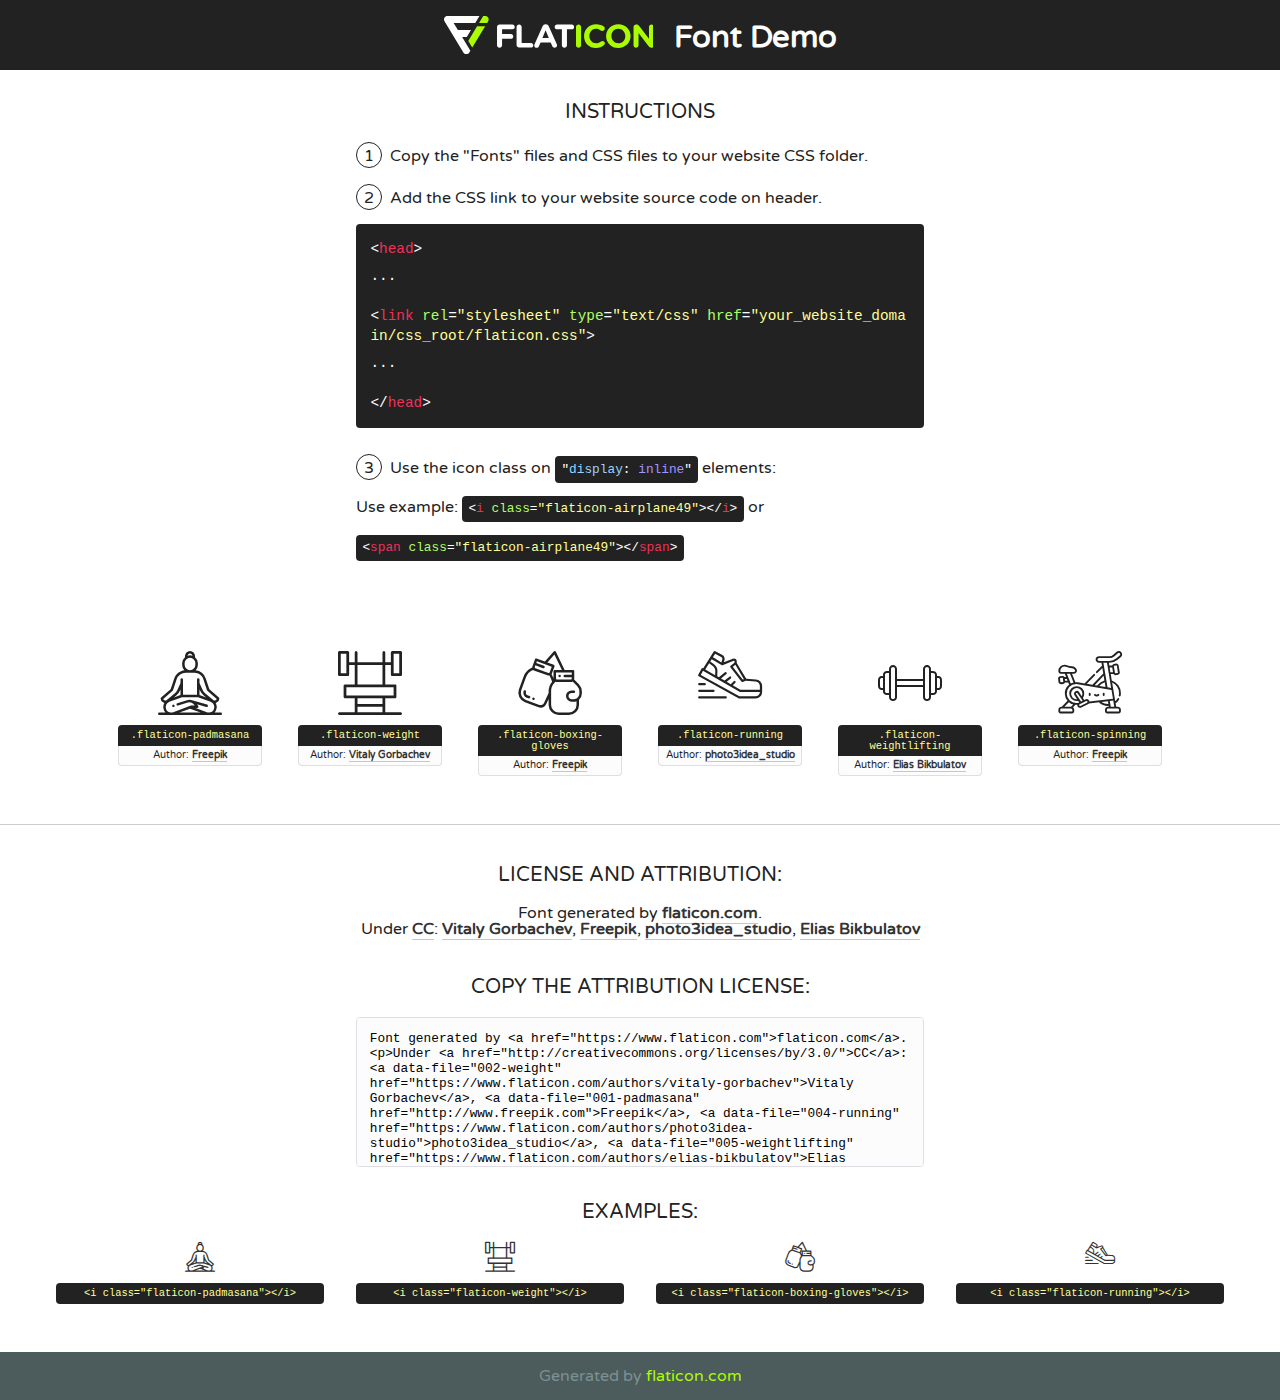
<file: fonts/flaticon/font/flaticon.html>
<!DOCTYPE html>
<!--
  Flaticon icon font: Flaticon
  Creation date: 08/11/2018 11:15
-->
<html>
<!DOCTYPE html>
<html>

<head>
    <title>Flaticon WebFont</title>
    <link href="http://fonts.googleapis.com/css?family=Varela+Round" rel="stylesheet" type="text/css" />
    <link rel="stylesheet" type="text/css" href="flaticon.css">
    <meta charset="UTF-8">
    <style>
    html, body, div, span, applet, object, iframe,
    h1, h2, h3, h4, h5, h6, p, blockquote, pre,
    a, abbr, acronym, address, big, cite, code,
    del, dfn, em, img, ins, kbd, q, s, samp,
    small, strike, strong, sub, sup, tt, var,
    b, u, i, center,
    dl, dt, dd, ol, ul, li,
    fieldset, form, label, legend,
    table, caption, tbody, tfoot, thead, tr, th, td,
    article, aside, canvas, details, embed, 
    figure, figcaption, footer, header, hgroup, 
    menu, nav, output, ruby, section, summary,
    time, mark, audio, video {
        margin: 0;
        padding: 0;
        border: 0;
        font-size: 100%;
        font: inherit;
        vertical-align: baseline;
    }
    /* HTML5 display-role reset for older browsers */
    article, aside, details, figcaption, figure, 
    footer, header, hgroup, menu, nav, section {
        display: block;
    }
    body {
        line-height: 1;
    }
    ol, ul {
        list-style: none;
    }
    blockquote, q {
        quotes: none;
    }
    blockquote:before, blockquote:after,
    q:before, q:after {
        content: '';
        content: none;
    }
    table {
        border-collapse: collapse;
        border-spacing: 0;
    }
    body {
        font-family: 'Varela Round', Helvetica, Arial, sans-serif;
        font-size: 16px;
        color: #222;
    }
    a {
        color: #333;
        border-bottom: 1px solid #a9fd00;
        font-weight: bold;
        text-decoration: none;
    }
    * {
        -moz-box-sizing: border-box;
        -webkit-box-sizing: border-box;
        box-sizing: border-box;
        margin: 0;
        padding: 0;
    }
    [class^="flaticon-"]:before, [class*=" flaticon-"]:before, [class^="flaticon-"]:after, [class*=" flaticon-"]:after {
        font-family: Flaticon;
        font-size: 30px;
        font-style: normal;
        margin-left: 20px;
        color: #333;
    }
    .wrapper {
        max-width: 600px;
        margin: auto;
        padding: 0 1em;
    }
    .title {
        font-size: 1.25em;
        text-align: center;
        margin-bottom: 1em;
        text-transform: uppercase;
    }
    header {
        text-align: center;
        background-color: #222;
        color: #fff;
        padding: 1em;
    }
    header .logo {
        width: 210px;
        height: 38px;
        display: inline-block;
        vertical-align: middle;
        margin-right: 1em;
        border: none;
    }
    header strong {
        font-size: 1.95em;
        font-weight: bold;
        vertical-align: middle;
        margin-top: 5px;
        display: inline-block;
    }
    .demo {
        margin: 2em auto;
        line-height: 1.25em;
    }
    .demo ul li {
        margin-bottom: 1em;
    }
    .demo ul li .num {
        color: #222;
        border-radius: 20px;
        display: inline-block;
        width: 26px;
        padding: 3px;
        height: 26px;
        text-align: center;
        margin-right: 0.5em;
        border: 1px solid #222;
    }
    .demo ul li code {
        background-color: #222;
        border-radius: 4px;
        padding: 0.25em 0.5em;
        display: inline-block;
        color: #fff;
        font-family: Consolas,Monaco,Lucida Console,Liberation Mono,DejaVu Sans Mono,Bitstream Vera Sans Mono,Courier New, monospace;
        font-weight: lighter;
        margin-top: 1em;
        font-size: 0.8em;
        word-break: break-all;
    }
    .demo ul li code.big {
        padding: 1em;
        font-size: 0.9em;
    }
    .demo ul li code .red {
        color: #EF3159;
    }
    .demo ul li code .green {
        color: #ACFF65;
    }
    .demo ul li code .yellow {
        color: #FFFF99;
    }
    .demo ul li code .blue {
        color: #99D3FF;
    }
    .demo ul li code .purple {
        color: #A295FF;
    }
    .demo ul li code .dots {
        margin-top: 0.5em;
        display: block;
    }
    #glyphs {
        border-bottom: 1px solid #ccc;
        padding: 2em 0;
        text-align: center;
    }
    .glyph {
        display: inline-block;
        width: 9em;
        margin: 1em;
        text-align: center;
        vertical-align: top;
        background: #FFF;
    }
    .glyph .glyph-icon {
        padding: 10px;
        display: block;
        font-family:"Flaticon";
        font-size: 64px;
        line-height: 1;
    }
    .glyph .glyph-icon:before {
        font-size: 64px;
        color: #222;
        margin-left: 0;
    }
    .class-name {
        font-size: 0.65em;
        background-color: #222;
        color: #fff;
        border-radius: 4px 4px 0 0;
        padding: 0.5em;
        color: #FFFF99;
        font-family: Consolas,Monaco,Lucida Console,Liberation Mono,DejaVu Sans Mono,Bitstream Vera Sans Mono,Courier New, monospace;
    }
    .author-name {
        font-size: 0.6em;
        background-color: #fcfcfd;
        border: 1px solid #DEDEE4;
        border-top: 0;
        border-radius: 0 0 4px 4px;
        padding: 0.5em;
    }
    .class-name:last-child {
        font-size: 10px;
        color:#888;
    }
    .class-name:last-child a {
        font-size: 10px;
        color:#555;
    }
    .class-name:last-child a:hover {
        color:#a9fd00;
    }
    .glyph > input {
        display: block;
        width: 100px;
        margin: 5px auto;
        text-align: center;
        font-size: 12px;
        cursor: text;
    }
    .glyph > input.icon-input {
        font-family:"Flaticon";
        font-size: 16px;
        margin-bottom: 10px;
    }
    .attribution .title {
        margin-top: 2em;
    }
    .attribution textarea {
        background-color: #fcfcfd;
        padding: 1em;
        border: none;
        box-shadow: none;
        border: 1px solid #DEDEE4;
        border-radius: 4px;
        resize: none;
        width: 100%;
        height: 150px;
        font-size: 0.8em;
        font-family: Consolas,Monaco,Lucida Console,Liberation Mono,DejaVu Sans Mono,Bitstream Vera Sans Mono,Courier New, monospace;
        -webkit-appearance: none;
    }
    .iconsuse {
        margin: 2em auto;
        text-align: center;
        max-width: 1200px;
    }
    .iconsuse:after {
        content: '';
        display: table;
        clear: both;
    }
    .iconsuse .image {
        float: left;
        width: 25%;
        padding: 0 1em;
    }
    .iconsuse .image p {
        margin-bottom: 1em;
    }
    .iconsuse .image span {
        display: block;
        font-size: 0.65em;
        background-color: #222;
        color: #fff;
        border-radius: 4px;
        padding: 0.5em;
        color: #FFFF99;
        margin-top: 1em;
        font-family: Consolas,Monaco,Lucida Console,Liberation Mono,DejaVu Sans Mono,Bitstream Vera Sans Mono,Courier New, monospace;
    }
    #footer {
        text-align: center;
        background-color: #4C5B5C;
        color: #7c9192;
        padding: 1em;
    }
    #footer a {
        border: none;
        color: #a9fd00;
        font-weight: normal;
    }
    @media (max-width: 960px) {
        .iconsuse .image {
            width: 50%;
        }
    }
    @media (max-width: 560px) {
        .iconsuse .image {
            width: 100%;
        }
    }
    </style>
</head>

<body class="characters-off">

    <header>
        <a href="https://www.flaticon.com" target="_blank" class="logo">
            <svg version="1.1" xmlns="http://www.w3.org/2000/svg" xmlns:xlink="http://www.w3.org/1999/xlink" xmlns:a="http://ns.adobe.com/AdobeSVGViewerExtensions/3.0/" viewBox="0 0 560.875 102.036" enable-background="new 0 0 560.875 102.036" xml:space="preserve">
                <defs>
                </defs>
                <g>
                    <g class="letters">
                        <path fill="#ffffff" d="M141.596,29.675c0-3.777,2.985-6.767,6.764-6.767h34.438c3.426,0,6.15,2.728,6.15,6.15
                        c0,3.43-2.724,6.149-6.15,6.149h-27.674v13.091h23.719c3.429,0,6.151,2.724,6.151,6.15c0,3.43-2.723,6.149-6.151,6.149h-23.719
                        v17.574c0,3.773-2.986,6.761-6.764,6.761c-3.779,0-6.764-2.989-6.764-6.761V29.675z"></path>
                        <path fill="#ffffff" d="M193.844,29.149c0-3.781,2.985-6.767,6.764-6.767c3.776,0,6.763,2.985,6.763,6.767v42.957h25.039
                        c3.426,0,6.149,2.726,6.149,6.153c0,3.425-2.723,6.15-6.149,6.15h-31.802c-3.779,0-6.764-2.986-6.764-6.768V29.149z"></path>
                        <path fill="#ffffff" d="M241.891,75.71l21.438-48.407c1.492-3.341,4.215-5.357,7.906-5.357h0.792
                        c3.686,0,6.323,2.017,7.815,5.357l21.439,48.407c0.436,0.967,0.701,1.845,0.701,2.723c0,3.602-2.809,6.501-6.414,6.501
                        c-3.161,0-5.269-1.845-6.499-4.655l-4.132-9.661h-27.059l-4.301,10.102c-1.144,2.631-3.426,4.214-6.237,4.214
                        c-3.517,0-6.24-2.81-6.24-6.325C241.1,77.64,241.451,76.677,241.891,75.71z M279.932,58.666l-8.521-20.297l-8.526,20.297H279.932
                        z"></path>
                        <path fill="#ffffff" d="M314.864,35.387H301.86c-3.429,0-6.239-2.813-6.239-6.238c0-3.429,2.811-6.24,6.239-6.24h39.533
                        c3.426,0,6.237,2.811,6.237,6.24c0,3.425-2.811,6.238-6.237,6.238h-13.001v42.785c0,3.773-2.99,6.761-6.764,6.761
                        c-3.779,0-6.764-2.989-6.764-6.761V35.387z"></path>
                        <path fill="#A9FD00" d="M352.615,29.149c0-3.781,2.985-6.767,6.767-6.767c3.774,0,6.761,2.985,6.761,6.767v49.024
                        c0,3.773-2.987,6.761-6.761,6.761c-3.781,0-6.767-2.989-6.767-6.761V29.149z"></path>
                        <path fill="#A9FD00" d="M374.132,53.836v-0.179c0-17.481,13.178-31.801,32.065-31.801c9.22,0,15.459,2.458,20.557,6.238
                        c1.402,1.054,2.637,2.985,2.637,5.357c0,3.692-2.985,6.59-6.681,6.59c-1.845,0-3.071-0.702-4.044-1.319
                        c-3.776-2.813-7.729-4.393-12.562-4.393c-10.364,0-17.831,8.611-17.831,19.154v0.173c0,10.542,7.291,19.329,17.831,19.329
                        c5.715,0,9.492-1.756,13.359-4.834c1.049-0.874,2.458-1.491,4.039-1.491c3.429,0,6.325,2.813,6.325,6.236
                        c0,2.106-1.056,3.78-2.282,4.834c-5.539,4.834-12.036,7.733-21.878,7.733C387.572,85.464,374.132,71.493,374.132,53.836z"></path>
                        <path fill="#A9FD00" d="M433.009,53.836v-0.179c0-17.481,13.79-31.801,32.766-31.801c18.981,0,32.592,14.143,32.592,31.628v0.173
                        c0,17.483-13.785,31.807-32.769,31.807C446.625,85.464,433.009,71.32,433.009,53.836z M484.224,53.836v-0.179
                        c0-10.539-7.725-19.326-18.626-19.326c-10.893,0-18.449,8.611-18.449,19.154v0.173c0,10.542,7.73,19.329,18.626,19.329
                        C476.676,72.986,484.224,64.378,484.224,53.836z"></path>
                        <path fill="#A9FD00" d="M506.233,29.321c0-3.774,2.99-6.763,6.767-6.763h1.401c3.252,0,5.183,1.583,7.029,3.953l26.093,34.265
                        V29.059c0-3.692,2.99-6.677,6.681-6.677c3.683,0,6.671,2.985,6.671,6.677v48.934c0,3.78-2.987,6.765-6.764,6.765h-0.436
                        c-3.257,0-5.188-1.581-7.034-3.953l-27.056-35.492v32.944c0,3.687-2.985,6.676-6.678,6.676c-3.683,0-6.673-2.989-6.673-6.676
                        V29.321z"></path>
                    </g>
                    <g class="insignia">
                        <path fill="#ffffff" d="M48.372,56.137h12.517l11.156-18.537H37.186L25.688,18.539h57.825L94.668,0H9.271
                        C5.925,0,2.842,1.801,1.198,4.716c-1.644,2.907-1.593,6.482,0.134,9.343l50.38,83.501c1.678,2.781,4.689,4.476,7.938,4.476
                        c3.246,0,6.257-1.695,7.935-4.476l2.898-4.804L48.372,56.137z"></path>
                        <g class="i">
                            <path fill="#A9FD00" d="M93.575,18.539h0.031v0.004l21.652,0.004l2.705-4.488c1.727-2.861,1.778-6.436,0.133-9.343
                            C116.454,1.801,113.371,0,110.026,0h-5.294L93.575,18.539z"></path>
                            <polygon fill="#A9FD00" points="88.291,27.356 64.725,66.486 75.519,84.404 109.942,27.356"></polygon>
                        </g>
                    </g>
                </g>
            </svg>
        </a>
        <strong>Font Demo</strong>
    </header>


    <section class="demo wrapper">

        <p class="title">Instructions</p>

        <ul>
            <li>
                <span class="num">1</span>Copy the "Fonts" files and CSS files to your website CSS folder.
            </li>
            <li>
                <span class="num">2</span>Add the CSS link to your website source code on header.
                <code class="big">
                    &lt;<span class="red">head</span>&gt;
                    <br/><span class="dots">...</span>
                    <br/>&lt;<span class="red">link</span> <span class="green">rel</span>=<span class="yellow">"stylesheet"</span> <span class="green">type</span>=<span class="yellow">"text/css"</span> <span class="green">href</span>=<span class="yellow">"your_website_domain/css_root/flaticon.css"</span>&gt;
                    <br/><span class="dots">...</span>
                    <br/>&lt;/<span class="red">head</span>&gt;
                </code>
            </li>

            <li>
                <p>
                    <span class="num">3</span>Use the icon class on <code>"<span class="blue">display</span>:<span class="purple"> inline</span>"</code> elements:
                    <br />
                    Use example: <code>&lt;<span class="red">i</span> <span class="green">class</span>=<span class="yellow">&quot;flaticon-airplane49&quot;</span>&gt;&lt;/<span class="red">i</span>&gt;</code> or <code>&lt;<span class="red">span</span> <span class="green">class</span>=<span class="yellow">&quot;flaticon-airplane49&quot;</span>&gt;&lt;/<span class="red">span</span>&gt;</code>
            </li>
        </ul>

    </section>




   <section id="glyphs">          
    
      
        <div class="glyph"><div class="glyph-icon flaticon-padmasana"></div>
            <div class="class-name">.flaticon-padmasana</div>
            <div class="author-name">Author: <a data-file="001-padmasana" href="http://www.freepik.com">Freepik</a> </div> 
        </div>        
        
        <div class="glyph"><div class="glyph-icon flaticon-weight"></div>
            <div class="class-name">.flaticon-weight</div>
            <div class="author-name">Author: <a data-file="002-weight" href="https://www.flaticon.com/authors/vitaly-gorbachev">Vitaly Gorbachev</a> </div> 
        </div>        
        
        <div class="glyph"><div class="glyph-icon flaticon-boxing-gloves"></div>
            <div class="class-name">.flaticon-boxing-gloves</div>
            <div class="author-name">Author: <a data-file="003-boxing-gloves" href="http://www.freepik.com">Freepik</a> </div> 
        </div>        
        
        <div class="glyph"><div class="glyph-icon flaticon-running"></div>
            <div class="class-name">.flaticon-running</div>
            <div class="author-name">Author: <a data-file="004-running" href="https://www.flaticon.com/authors/photo3idea-studio">photo3idea_studio</a> </div> 
        </div>        
        
        <div class="glyph"><div class="glyph-icon flaticon-weightlifting"></div>
            <div class="class-name">.flaticon-weightlifting</div>
            <div class="author-name">Author: <a data-file="005-weightlifting" href="https://www.flaticon.com/authors/elias-bikbulatov">Elias Bikbulatov</a> </div> 
        </div>        
        
        <div class="glyph"><div class="glyph-icon flaticon-spinning"></div>
            <div class="class-name">.flaticon-spinning</div>
            <div class="author-name">Author: <a data-file="006-spinning" href="http://www.freepik.com">Freepik</a> </div> 
        </div>        
        

    </section>



    <section class="attribution wrapper"   style="text-align:center;">

      <div class="title">License and attribution:</div><div class="attrDiv">Font generated by <a href="https://www.flaticon.com">flaticon.com</a>. <div><p>Under <a href="http://creativecommons.org/licenses/by/3.0/">CC</a>: <a data-file="002-weight" href="https://www.flaticon.com/authors/vitaly-gorbachev">Vitaly Gorbachev</a>, <a data-file="001-padmasana" href="http://www.freepik.com">Freepik</a>, <a data-file="004-running" href="https://www.flaticon.com/authors/photo3idea-studio">photo3idea_studio</a>, <a data-file="005-weightlifting" href="https://www.flaticon.com/authors/elias-bikbulatov">Elias Bikbulatov</a></p>  </div>
      </div>
      <div class="title">Copy the Attribution License:</div>

    <textarea onclick="this.focus();this.select();">Font generated by &lt;a href=&quot;https://www.flaticon.com&quot;&gt;flaticon.com&lt;/a&gt;. <p>Under <a href="http://creativecommons.org/licenses/by/3.0/">CC</a>: <a data-file="002-weight" href="https://www.flaticon.com/authors/vitaly-gorbachev">Vitaly Gorbachev</a>, <a data-file="001-padmasana" href="http://www.freepik.com">Freepik</a>, <a data-file="004-running" href="https://www.flaticon.com/authors/photo3idea-studio">photo3idea_studio</a>, <a data-file="005-weightlifting" href="https://www.flaticon.com/authors/elias-bikbulatov">Elias Bikbulatov</a></p>  
     </textarea>

    </section>

    <section class="iconsuse">

          <div class="title">Examples:</div>            
             
            <div class="image">
                <p>
                    <i class="glyph-icon flaticon-padmasana"></i> 
                    <span>&lt;i class=&quot;flaticon-padmasana&quot;&gt;&lt;/i&gt;</span>
                </p>
            </div>
            
            <div class="image">
                <p>
                    <i class="glyph-icon flaticon-weight"></i> 
                    <span>&lt;i class=&quot;flaticon-weight&quot;&gt;&lt;/i&gt;</span>
                </p>
            </div>
            
            <div class="image">
                <p>
                    <i class="glyph-icon flaticon-boxing-gloves"></i> 
                    <span>&lt;i class=&quot;flaticon-boxing-gloves&quot;&gt;&lt;/i&gt;</span>
                </p>
            </div>
            
            <div class="image">
                <p>
                    <i class="glyph-icon flaticon-running"></i> 
                    <span>&lt;i class=&quot;flaticon-running&quot;&gt;&lt;/i&gt;</span>
                </p>
            </div>
                       
        </div>
                            
    </section>

<div id="footer">
    <div>Generated by <a href="https://www.flaticon.com">flaticon.com</a>
    </div>
</div>



</body>
</html>
</file>
<file: fonts/flaticon/font/flaticon.css>
/*
  	Flaticon icon font: Flaticon
  	Creation date: 08/11/2018 11:15
  	*/

@font-face {
  font-family: "Flaticon";
  src: url("./Flaticon.eot");
  src: url("./Flaticon.eot?#iefix") format("embedded-opentype"),
       url("./Flaticon.woff") format("woff"),
       url("./Flaticon.ttf") format("truetype"),
       url("./Flaticon.svg#Flaticon") format("svg");
  font-weight: normal;
  font-style: normal;
}

@media screen and (-webkit-min-device-pixel-ratio:0) {
  @font-face {
    font-family: "Flaticon";
    src: url("./Flaticon.svg#Flaticon") format("svg");
  }
}

[class^="flaticon-"]:before, [class*=" flaticon-"]:before,
[class^="flaticon-"]:after, [class*=" flaticon-"]:after {   
  font-family: Flaticon;
  speak: none;
  font-style: normal;
  font-weight: normal;
  font-variant: normal;
  text-transform: none;
  line-height: 1;

  /* Better Font Rendering =========== */
  -webkit-font-smoothing: antialiased;
  -moz-osx-font-smoothing: grayscale;
}


.flaticon-padmasana:before { content: "\f100"; }
.flaticon-weight:before { content: "\f101"; }
.flaticon-boxing-gloves:before { content: "\f102"; }
.flaticon-running:before { content: "\f103"; }
.flaticon-weightlifting:before { content: "\f104"; }
.flaticon-spinning:before { content: "\f105"; }
</file>
